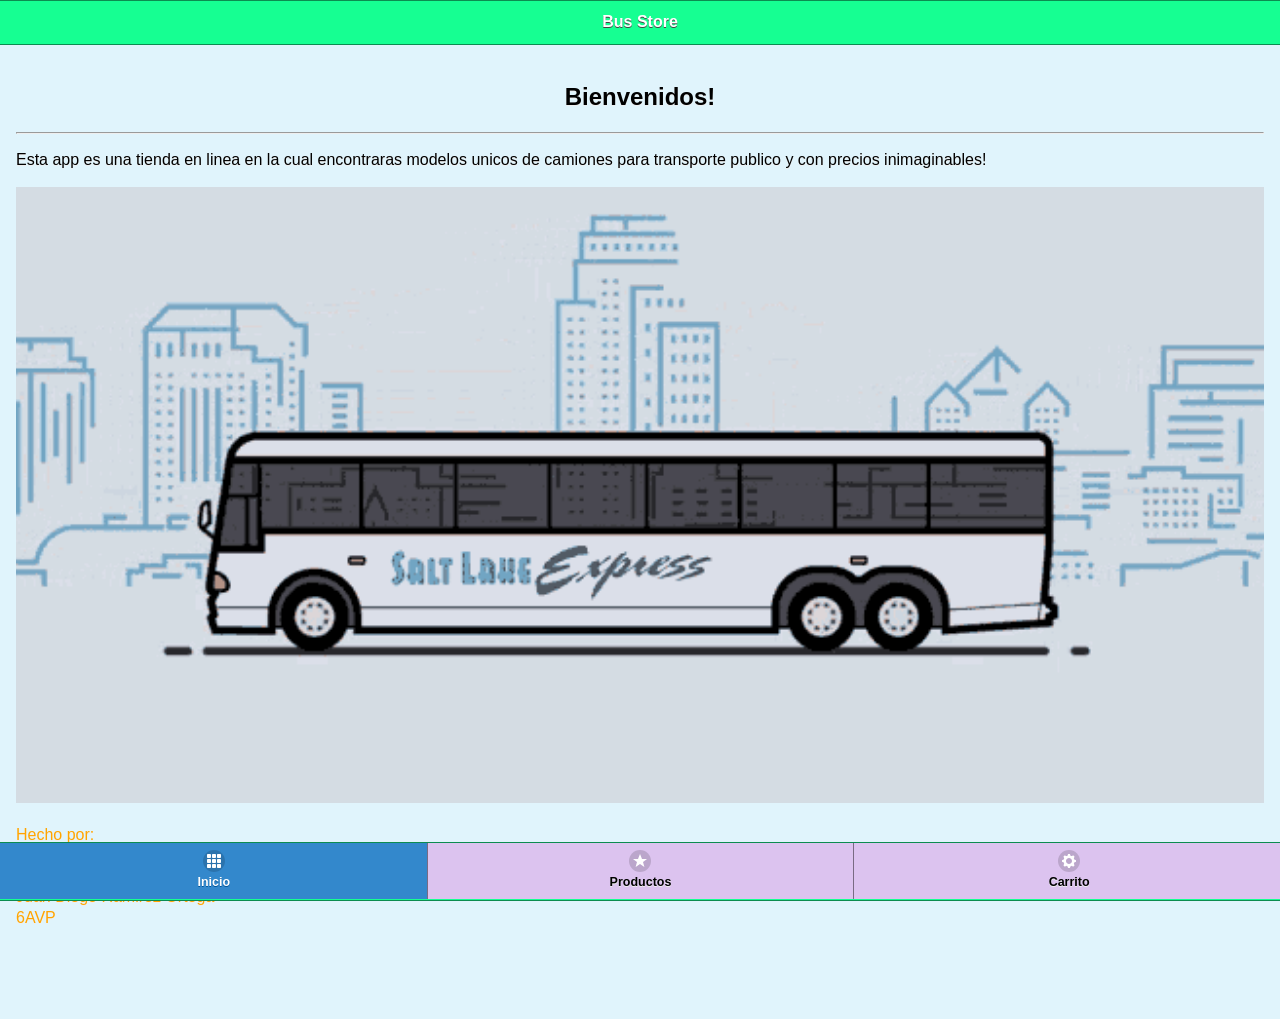
<file: ejemplo.html>
<!DOCTYPE html>
<html>
<head>
	<title>Ejemplo JQUERY Mobile</title>
	<link rel="stylesheet" href="jquerymobile/jquery.mobile-1.4.5.min.css" />

	<link rel="stylesheet" href="jquerymobile/tema2.min.css" />
	<link rel="stylesheet" href="jquerymobile/jquery.mobile.icons.min.css">
	<link rel="stylesheet" href="jquerymobile/themes/colores.css">
	<script src="jquerymobile/jquery-1.11.1.min.js"></script>
	<script src="jquerymobile/jquery.mobile-1.4.5.min.js"></script>

	<meta name="viewport" content="width=device-width, initial-scale=1">
</head>
<body>
	
	<!-- <meta http-equiv='refresh' content='1'> -->
	
	<div data-role="page" id="inicio" data-theme="a">

		<div data-role="header">
			<h1>Bus Store</h1>
		</div>

		<div role="main" class="ui-content">
			<h2 style="text-align: center;">Bienvenidos!</h2><hr>
			<p>
				Esta app es una tienda en linea en la cual encontraras modelos unicos de camiones para transporte publico y con precios inimaginables!
			</p>
			<img src="img/gif1.gif" alt="" width="100%">

			<p style="color: orange">
				Hecho por: <br>
				Alex Fernando Bojorquez Rojas <br>
				Castro Vega Alonso <br>
				Juan Diego Ramirez Ortega <br>
				6AVP
			</p>

		</div>

		<div data-role="footer" data-position="fixed">
			<div data-role="navbar">
				<ul>
					<li><a href="#inicio" data-icon="grid" class="ui-btn-active">Inicio</a></li>
					<li><a href="#productos" data-icon="star">Productos</a></li>
					<li><a href="consultarCarrito.php" data-icon="gear">Carrito</a></li>
				</ul>
			</div>
		</div>
	</div>

	<div data-role="page" id="productos" data-theme="b">
		<div data-role="header">
			<h1>Productos</h1>
		</div>

		<div role="main" class="ui-content">
			<h2 style="text-align: center;">Camiones</h2>
			<ul data-role="listview" data-inset="true">
				<li>
					<a href="#carrito1"><img style="align-content:center;" src="img/foto1.jpg" width="600%" height="600%"><h2>Volkswagen 8-150FEB</h2><p>799,000.00 MX <br>-Motor de 8 silindros (V. Max 210km/hr) <br>-Aire acondicionado <br>-Asientos de tela</p></a>
				</li>

				<li>
					<a href="#carrito2"><img src="img/foto2.jpg"><h2>Citaro K. OM 906</h2><p>691,000.00 MX <br>-Motor de 4 silindros (V. Max 150km/hr) <br>-Aire acondicionado <br>-Asientos de plastico</p></a>
				</li>

				<li>
					<a href="#carrito3"><img src="img/foto3.jpg"><h2>Mercedes Benz B-35</h2><p>1,299,000.00 MX <br>-Motor de 12 silindros (V. Max 290km/hr) <br>-Aire acondicionado <br>-Aire acondicionado <br>-Asientos de tela acolchonado</p></a>
				</li>
				
				<li>
					<a href="#carrito4">
					<img src="img/foto4.jpg">
					<h2>Volkswagen 85-C5</h2>
					<p>899,000.00 MX <br>-Motor de 8 silindros (V. Max 200km/hr) <br>-Wifi <br>-Asientos de tela</p></a>
				</li>

				<li>
					<a href="#carrito5">
					<img src="img/foto5.jpg">
					<h2>Mercedes-Benz 300D</h2>
					<p>509,000.00 MX <br>-Motor 4 silindros (V. Max 130km/hr) <br>-Asientos de plastico</p></a>
				</li>
			</ul>
		</div>

		<div data-role="footer" data-position="fixed">
			<div data-role="navbar">
				<ul>
					<li><a href="#inicio" data-icon="grid">Inicio</a></li>
					<li><a href="#productos" data-icon="star" class="ui-btn-active">Productos</a></li>
					<li><a href="consultarCarrito.php" data-icon="gear">Carrito</a></li>
				</ul>
			</div>
		</div>
	</div>

	<!-- <div data-role="page" id="carrito6" data-theme="c">

		<div data-role="header">
			<h1>Bus Store</h1>
		</div>

		<div role="main" class="ui-content">
			<h2 style="text-align: center; color:orange">Carrito</h2><hr>
			...

		</div>

		<div data-role="footer" data-position="fixed">
			<div data-role="navbar">
				<ul>
					<li><a href="#inicio" data-icon="grid">Inicio</a></li>
					<li><a href="#productos" data-icon="star">Productos</a></li>
					<li><a href="consultarCarrito.php#carrito6" data-icon="gear" class="ui-btn-active">Carrito</a></li>
				</ul>
			</div>
		</div>
	</div> -->

	<div data-role="page" id="carrito1" data-theme="c">
		<div data-role="header">
			<h1>Carrito</h1>
		</div>

		<div role="main" class="ui-content" align="center">
			<h2 style="text-align: center; color: blue">Comprar camion</h2><hr>
			<h2 style="text-align: center;">Volkswagen 8-150FEB</h2>
			799,000.00 MX

			<img src="img/camion1.jpg" width="70%" height="70%" style="border: 5px solid; color: orange;">
			<div class="container">
			<div class="row">
			<div class="col">
				<h3>Registro de datos para compra</h3><hr>
				<form action="guardarRegistro.php" method="POST" class="formulario">
					<div>
						<input type="radio" name="producto" value="Volkswagen 8-150FEB" checked hidden>	
					</div>

					<div class="form-group col-8">
						<label for="nombre">Nombre completo:</label>
						<input type="text" class="form-control" name="nombre" placeholder="Teclea tu nombre">
					</div>
					<div class="form-group col-8">
						<label for="direccion">Direccion:</label>
						<input type="text" class="form-control" name="direccion" placeholder="Teclea tu direccion"></input>
					</div>
					<div class="form-group col-7">
						<label for="num_tarjeta">Numero de tarjeta:</label>
						<input type="number" class="form-control" name="num_tarjeta" placeholder="Teclea tu numero de tarjeta">
					</div>

					<div class="form-group col-3">
				  		<label for="tipo_tarjeta">Tipo de tarjeta:</label>
				  		<select class="form-control" name="tipo_tarjeta">
							<option value="Visa" selected>Visa</option>
							<option value="Mastercard">Matercard</option>
							<option value="Discover">Discover</option>
						</select>
				  	</div>

				  	<div class="form-group col-5">
						<label for="exp_tarjeta">Fecha de expiracion:</label>
						<input type="text" class="form-control" name="exp_tarjeta" placeholder="07/25">
					</div>
					
					<div class="form-group col-5">
						<label for="nip">Nip:</label>
						<input type="password" class="form-control" name="nip" placeholder="****">
					</div>

				  	
				  	<div class="form-group col-4">
				  		<label for="num_telefono">Numero de telefono:</label>
				  		<input type="text" name="num_telefono" class="form-control" placeholder="Numero celular">
				  	</div>
				  	<div class="form-group col-6">
				  		<label for="correo">Correo electronico: </label>
				  		<input type="text" name="correo" class="form-control" placeholder="Teclea tu correo">
				  	</div>
				 	 				 	
				 	
				 	<input type="submit" value="Guardar" class="btn btn-primary" align="center"><br>
					<a href="#productos" class="btn btn-danger">Volver</a>
					
				</form>
			</div>
			</div>
		</div>


		</div>

		<div data-role="footer" data-position="fixed">
			<div data-role="navbar">
				<ul>
					<li><a href="#inicio" data-icon="grid">Inicio</a></li>
					<li><a href="#productos" data-icon="star">Productos</a></li>
					<li><a href="#carrito" data-icon="gear" class="ui-btn-active">Carrito</a></li>
				</ul>
			</div>
		</div>
	</div>

	<div data-role="page" id="carrito2" data-theme="c" align="center">
		<div data-role="header">
			<h1>Carrito</h1>
		</div>

		<div role="main" class="ui-content" align="center">
			<h2 style="text-align: center; color: blue">Comprar camion</h2><hr>
			<h2 style="text-align: center;">Citaro K. OM 906</h1>
			691,000.00 MX

			<img src="img/camion2.jpeg" width="70%"   style="border: 5px solid; color: orange;">

			<div class="row">
				<div class="col">
					<h3>Registro de datos para compra</h3><hr>
					<form action="guardarRegistro.php" method="POST" class="formulario">
					<div>
						<input type="radio" name="producto" value="Citaro K. OM 906" checked hidden>	
					</div>

					<div class="form-group col-8">
						<label for="nombre">Nombre completo:</label>
						<input type="text" class="form-control" name="nombre" placeholder="Teclea tu nombre">
					</div>
					<div class="form-group col-8">
						<label for="direccion">Direccion:</label>
						<input type="text" class="form-control" name="direccion" placeholder="Teclea tu direccion"></input>
					</div>
					<div class="form-group col-7">
						<label for="num_tarjeta">Numero de tarjeta:</label>
						<input type="number" class="form-control" name="num_tarjeta" placeholder="Teclea tu numero de tarjeta">
					</div>

					<div class="form-group col-3">
				  		<label for="tipo_tarjeta">Tipo de tarjeta:</label>
				  		<select class="form-control" name="tipo_tarjeta">
							<option value="Visa" selected>Visa</option>
							<option value="Mastercard">Matercard</option>
							<option value="Discover">Discover</option>
						</select>
				  	</div>

				  	<div class="form-group col-5">
						<label for="exp_tarjeta">Fecha de expiracion:</label>
						<input type="text" class="form-control" name="exp_tarjeta" placeholder="07/25">
					</div>
					
					<div class="form-group col-5">
						<label for="nip">Nip:</label>
						<input type="password" class="form-control" name="nip" placeholder="****">
					</div>

				  	
				  	<div class="form-group col-4">
				  		<label for="num_telefono">Numero de telefono:</label>
				  		<input type="text" name="num_telefono" class="form-control" placeholder="Numero celular">
				  	</div>
				  	<div class="form-group col-6">
				  		<label for="correo">Correo electronico: </label>
				  		<input type="text" name="correo" class="form-control" placeholder="Teclea tu correo">
				  	</div>
				 	 				 	
				 	
				 	<input type="submit" value="Guardar" class="btn btn-primary" align="center"><br>
					<a href="#productos" class="btn btn-danger">Volver</a>
					</form>
				</div>
			</div>

		</div>

		<div data-role="footer" data-position="fixed">
			<div data-role="navbar">
				<ul>
					<li><a href="#inicio" data-icon="grid">Inicio</a></li>
					<li><a href="#productos" data-icon="star">Productos</a></li>
					<li><a href="#carrito" data-icon="gear" class="ui-btn-active">Carrito</a></li>
				</ul>
			</div>
		</div>
	</div>

	<div data-role="page" id="carrito3" data-theme="c" align="center">
		<div data-role="header">
			<h1>Carrito</h1>
		</div>

		<div role="main" class="ui-content">
			<h2 style="text-align: center; color: blue">Comprar camion</h2><hr>
			<h2 style="text-align: center;">Mercedes Benz B-35</h1>
			1,299,000.00 MX

			<img src="img/camion3.jfif" width="70%" style="border: 5px solid; color: orange;">

			<div class="row">
				<div class="col">
					<h3>Registro de datos para compra</h3><hr>
					<form action="guardarRegistro.php" method="POST" class="formulario">
					<div>
						<input type="radio" name="producto" value="Mercedes Benz B-35" checked hidden>	
					</div>

					<div class="form-group col-8">
						<label for="nombre">Nombre completo:</label>
						<input type="text" class="form-control" name="nombre" placeholder="Teclea tu nombre">
					</div>
					<div class="form-group col-8">
						<label for="direccion">Direccion:</label>
						<input type="text" class="form-control" name="direccion" placeholder="Teclea tu direccion"></input>
					</div>
					<div class="form-group col-7">
						<label for="num_tarjeta">Numero de tarjeta:</label>
						<input type="number" class="form-control" name="num_tarjeta" placeholder="Teclea tu numero de tarjeta">
					</div>

					<div class="form-group col-3">
				  		<label for="tipo_tarjeta">Tipo de tarjeta:</label>
				  		<select class="form-control" name="tipo_tarjeta">
							<option value="Visa" selected>Visa</option>
							<option value="Mastercard">Matercard</option>
							<option value="Discover">Discover</option>
						</select>
				  	</div>

				  	<div class="form-group col-5">
						<label for="exp_tarjeta">Fecha de expiracion:</label>
						<input type="text" class="form-control" name="exp_tarjeta" placeholder="07/25">
					</div>
					
					<div class="form-group col-5">
						<label for="nip">Nip:</label>
						<input type="password" class="form-control" name="nip" placeholder="****">
					</div>

				  	
				  	<div class="form-group col-4">
				  		<label for="num_telefono">Numero de telefono:</label>
				  		<input type="text" name="num_telefono" class="form-control" placeholder="Numero celular">
				  	</div>
				  	<div class="form-group col-6">
				  		<label for="correo">Correo electronico: </label>
				  		<input type="text" name="correo" class="form-control" placeholder="Teclea tu correo">
				  	</div>
				 	 				 	
				 	
				 	<input type="submit" value="Guardar" class="btn btn-primary" align="center"><br>
					<a href="#productos" class="btn btn-danger">Volver</a>
					</form>
				</div>
			</div>

		</div>

		<div data-role="footer" data-position="fixed">
			<div data-role="navbar">
				<ul>
					<li><a href="#inicio" data-icon="grid">Inicio</a></li>
					<li><a href="#productos" data-icon="star">Productos</a></li>
					<li><a href="#carrito" data-icon="gear" class="ui-btn-active">Carrito</a></li>
				</ul>
			</div>
		</div>
	</div>

	<div data-role="page" id="carrito4" data-theme="c" align="center">
		<div data-role="header">
			<h1>Carrito</h1>
		</div>

		<div role="main" class="ui-content">
			<h2 style="text-align: center; color: blue">Comprar camion</h2><hr>
			<h2 style="text-align: center;">Volkswagen 85-C5</h1>
			899,000.00 MX

			<img src="img/camion4.jfif" width="70%" style="border: 5px solid; color: orange;">

			<div class="row">
				<div class="col">
					<h3>Registro de datos para compra</h3><hr>
					<form action="guardarRegistro.php" method="POST" class="formulario">
					<div>
						<input type="radio" name="producto" value="Volkswagen 85-C5" checked hidden>	
					</div>

					<div class="form-group col-8">
						<label for="nombre">Nombre completo:</label>
						<input type="text" class="form-control" name="nombre" placeholder="Teclea tu nombre">
					</div>
					<div class="form-group col-8">
						<label for="direccion">Direccion:</label>
						<input type="text" class="form-control" name="direccion" placeholder="Teclea tu direccion"></input>
					</div>
					<div class="form-group col-7">
						<label for="num_tarjeta">Numero de tarjeta:</label>
						<input type="number" class="form-control" name="num_tarjeta" placeholder="Teclea tu numero de tarjeta">
					</div>

					<div class="form-group col-3">
				  		<label for="tipo_tarjeta">Tipo de tarjeta:</label>
				  		<select class="form-control" name="tipo_tarjeta">
							<option value="Visa" selected>Visa</option>
							<option value="Mastercard">Matercard</option>
							<option value="Discover">Discover</option>
						</select>
				  	</div>

				  	<div class="form-group col-5">
						<label for="exp_tarjeta">Fecha de expiracion:</label>
						<input type="text" class="form-control" name="exp_tarjeta" placeholder="07/25">
					</div>
					
					<div class="form-group col-5">
						<label for="nip">Nip:</label>
						<input type="password" class="form-control" name="nip" placeholder="****">
					</div>

				  	
				  	<div class="form-group col-4">
				  		<label for="num_telefono">Numero de telefono:</label>
				  		<input type="text" name="num_telefono" class="form-control" placeholder="Numero celular">
				  	</div>
				  	<div class="form-group col-6">
				  		<label for="correo">Correo electronico: </label>
				  		<input type="text" name="correo" class="form-control" placeholder="Teclea tu correo">
				  	</div>
				 	 				 	
				 	
				 	<input type="submit" value="Guardar" class="btn btn-primary" align="center"><br>
					<a href="#productos" class="btn btn-danger">Volver</a>
					</form>
				</div>
			</div>

		</div>

		<div data-role="footer" data-position="fixed">
			<div data-role="navbar">
				<ul>
					<li><a href="#inicio" data-icon="grid">Inicio</a></li>
					<li><a href="#productos" data-icon="star">Productos</a></li>
					<li><a href="#carrito" data-icon="gear" class="ui-btn-active">Carrito</a></li>
				</ul>
			</div>
		</div>
	</div>

	<div data-role="page" id="carrito5" data-theme="c" align="center">
		<div data-role="header">
			<h1>Carrito</h1>
		</div>

		<div role="main" class="ui-content">
			<h2 style="text-align: center; color: blue">Comprar camion</h2><hr>
			<h2 style="text-align: center;">Mercedes-Benz 300D</h1>
				509,000.00 MX

			<img src="img/camion5.jpg" width="70%" style="border: 5px solid; color: orange;">

			<div class="row">
				<div class="col">
					<h3>Registro de datos para compra</h3><hr>
					<form action="guardarRegistro.php" method="POST" class="formulario">
					<div>
						<input type="radio" name="producto" value="Mercedes-Benz 300D" checked hidden>	
					</div>

					<div class="form-group col-8">
						<label for="nombre">Nombre completo:</label>
						<input type="text" class="form-control" name="nombre" placeholder="Teclea tu nombre">
					</div>
					<div class="form-group col-8">
						<label for="direccion">Direccion:</label>
						<input type="text" class="form-control" name="direccion" placeholder="Teclea tu direccion"></input>
					</div>
					<div class="form-group col-7">
						<label for="num_tarjeta">Numero de tarjeta:</label>
						<input type="number" class="form-control" name="num_tarjeta" placeholder="Teclea tu numero de tarjeta">
					</div>

					<div class="form-group col-3">
				  		<label for="tipo_tarjeta">Tipo de tarjeta:</label>
				  		<select class="form-control" name="tipo_tarjeta">
							<option value="Visa" selected>Visa</option>
							<option value="Mastercard">Matercard</option>
							<option value="Discover">Discover</option>
						</select>
				  	</div>

				  	<div class="form-group col-5">
						<label for="exp_tarjeta">Fecha de expiracion:</label>
						<input type="text" class="form-control" name="exp_tarjeta" placeholder="07/25">
					</div>
					
					<div class="form-group col-5">
						<label for="nip">Nip:</label>
						<input type="password" class="form-control" name="nip" placeholder="****">
					</div>

				  	
				  	<div class="form-group col-4">
				  		<label for="num_telefono">Numero de telefono:</label>
				  		<input type="text" name="num_telefono" class="form-control" placeholder="Numero celular">
				  	</div>
				  	<div class="form-group col-6">
				  		<label for="correo">Correo electronico: </label>
				  		<input type="text" name="correo" class="form-control" placeholder="Teclea tu correo">
				  	</div>
				 	 				 	
				 	
				 	<input type="submit" value="Guardar" class="btn btn-primary" align="center"><br>
					<a href="#productos" class="btn btn-danger">Volver</a>
					</form>
				</div>
			</div>

		</div>

		<div data-role="footer" data-position="fixed">
			<div data-role="navbar">
				<ul>
					<li><a href="#inicio" data-icon="grid">Inicio</a></li>
					<li><a href="#productos" data-icon="star">Productos</a></li>
					<li><a href="#carrito" data-icon="gear" class="ui-btn-active">Carrito</a></li>
				</ul>
			</div>
		</div>
	</div>

	


</body>
</html>
</file>
<file: jquerymobile/tema2.min.css>
/*!
* jQuery Mobile 1.4.5
* Git HEAD hash: 68e55e78b292634d3991c795f06f5e37a512decc <> Date: Fri Oct 31 2014 17:33:30 UTC
* http://jquerymobile.com
*
* Copyright 2010, 2014 jQuery Foundation, Inc. and othercontributors
* Released under the MIT license.
* http://jquery.org/license
*
*/


/* Globals */
/* Font
-----------------------------------------------------------------------------------------------------------*/
html {
	font-size: 100%;
}
body,
input,
select,
textarea,
button,
.ui-btn {
	font-size: 1em;
	line-height: 1.3;
	 font-family: Helvetica, Arial, sans-serif /*{global-font-family}*/;
}
legend,
.ui-input-text input,
.ui-input-search input {
	color: inherit;
	text-shadow: inherit;
}
/* Form labels (overrides font-weight bold in bars, and mini font-size) */
.ui-mobile label,
div.ui-controlgroup-label {
	font-weight: normal;
	font-size: 16px;
}
/* Separators
-----------------------------------------------------------------------------------------------------------*/
/* Field contain separator (< 28em) */
.ui-field-contain {
	border-bottom-color: #828282;
	border-bottom-color: rgba(0,0,0,.15);
	border-bottom-width: 1px;
	border-bottom-style: solid;
}
/* Table opt-in classes: strokes between each row, and alternating row stripes */
/* Classes table-stroke and table-stripe are deprecated in 1.4. */
.table-stroke thead th,
.table-stripe thead th,
.table-stripe tbody tr:last-child {
	border-bottom: 1px solid #d6d6d6; /* non-RGBA fallback */
	border-bottom: 1px solid rgba(0,0,0,.1);
}
.table-stroke tbody th,
.table-stroke tbody td {
	border-bottom: 1px solid #e6e6e6; /* non-RGBA fallback  */
	border-bottom: 1px solid rgba(0,0,0,.05);
}
.table-stripe.table-stroke tbody tr:last-child th,
.table-stripe.table-stroke tbody tr:last-child td {
	border-bottom: 0;
}
.table-stripe tbody tr:nth-child(odd) td,
.table-stripe tbody tr:nth-child(odd) th {
	background-color: #eeeeee; /* non-RGBA fallback  */
	background-color: rgba(0,0,0,.04);
}
/* Buttons
-----------------------------------------------------------------------------------------------------------*/
.ui-btn,
label.ui-btn {
	font-weight: bold;
	border-width: 1px;
	border-style: solid;
}
.ui-btn {
	text-decoration: none !important;
}
.ui-btn-active {
	cursor: pointer;
}
/* Corner rounding
-----------------------------------------------------------------------------------------------------------*/
/* Class ui-btn-corner-all deprecated in 1.4 */
.ui-corner-all {
	-webkit-border-radius: .6em /*{global-radii-blocks}*/;
	border-radius: .6em /*{global-radii-blocks}*/;
}
/* Buttons */
.ui-btn-corner-all,
.ui-btn.ui-corner-all,
/* Slider track */
.ui-slider-track.ui-corner-all,
/* Flipswitch */
.ui-flipswitch.ui-corner-all,
/* Count bubble */
.ui-li-count {
	-webkit-border-radius: 1em /*{global-radii-buttons}*/;
	border-radius: 1em /*{global-radii-buttons}*/;
}
/* Icon-only buttons */
.ui-btn-icon-notext.ui-btn-corner-all,
.ui-btn-icon-notext.ui-corner-all {
	-webkit-border-radius: 1em;
	border-radius: 1em;
}
/* Radius clip workaround for cleaning up corner trapping */
.ui-btn-corner-all,
.ui-corner-all {
	-webkit-background-clip: padding;
	background-clip: padding-box;
}
/* Popup arrow */
.ui-popup.ui-corner-all > .ui-popup-arrow-guide {
	left: .6em /*{global-radii-blocks}*/;
	right: .6em /*{global-radii-blocks}*/;
	top: .6em /*{global-radii-blocks}*/;
	bottom: .6em /*{global-radii-blocks}*/;
}
/* Shadow
-----------------------------------------------------------------------------------------------------------*/
.ui-shadow {
	-webkit-box-shadow: 0 1px 3px /*{global-box-shadow-size}*/ rgba(0,0,0,.2) /*{global-box-shadow-color}*/;
	-moz-box-shadow: 0 1px 3px /*{global-box-shadow-size}*/ rgba(0,0,0,.2) /*{global-box-shadow-color}*/;
	box-shadow: 0 1px 3px /*{global-box-shadow-size}*/ rgba(0,0,0,.2) /*{global-box-shadow-color}*/;
}
.ui-shadow-inset {
	-webkit-box-shadow: inset 0 1px 3px /*{global-box-shadow-size}*/ rgba(0,0,0,.2) /*{global-box-shadow-color}*/;
	-moz-box-shadow: inset 0 1px 3px /*{global-box-shadow-size}*/ rgba(0,0,0,.2) /*{global-box-shadow-color}*/;
	box-shadow: inset 0 1px 3px /*{global-box-shadow-size}*/ rgba(0,0,0,.2) /*{global-box-shadow-color}*/;
}
.ui-overlay-shadow {
	-webkit-box-shadow: 0 0 12px 		rgba(0,0,0,.6);
	-moz-box-shadow: 0 0 12px 			rgba(0,0,0,.6);
	box-shadow: 0 0 12px 				rgba(0,0,0,.6);
}
/* Icons
-----------------------------------------------------------------------------------------------------------*/
.ui-btn-icon-left:after,
.ui-btn-icon-right:after,
.ui-btn-icon-top:after,
.ui-btn-icon-bottom:after,
.ui-btn-icon-notext:after {
	background-color: #666666 /*{global-icon-color}*/;
	background-color: rgba(0,0,0,.4) /*{global-icon-disc}*/;
	background-position: center center;
	background-repeat: no-repeat;
	-webkit-border-radius: 1em;
	border-radius: 1em;
}
/* Alt icons */
.ui-alt-icon.ui-btn:after,
.ui-alt-icon .ui-btn:after,
html .ui-alt-icon.ui-checkbox-off:after,
html .ui-alt-icon.ui-radio-off:after,
html .ui-alt-icon .ui-checkbox-off:after,
html .ui-alt-icon .ui-radio-off:after {
	background-color: #666666 /*{global-icon-color}*/;
	background-color: rgba(0,0,0,.4) /*{global-icon-disc}*/;
}
/* No disc */
.ui-nodisc-icon.ui-btn:after,
.ui-nodisc-icon .ui-btn:after {
	background-color: transparent;
}
/* Icon shadow */
.ui-shadow-icon.ui-btn:after,
.ui-shadow-icon .ui-btn:after {
	-webkit-box-shadow: 0 1px 0 rgba(255,255,255,.4) /*{global-icon-shadow}*/;
	-moz-box-shadow: 0 1px 0 rgba(255,255,255,.4) /*{global-icon-shadow}*/;
	box-shadow: 0 1px 0 rgba(255,255,255,.4) /*{global-icon-shadow}*/;
}
/* Checkbox and radio */
.ui-btn.ui-checkbox-off:after,
.ui-btn.ui-checkbox-on:after,
.ui-btn.ui-radio-off:after,
.ui-btn.ui-radio-on:after {
	display: block;
	width: 18px;
	height: 18px;
	margin: -9px 2px 0 2px;
}
.ui-checkbox-off:after,
.ui-btn.ui-radio-off:after {
	filter: Alpha(Opacity=30);
	opacity: .3;
}
.ui-btn.ui-checkbox-off:after,
.ui-btn.ui-checkbox-on:after {
	-webkit-border-radius: .1875em;
	border-radius: .1875em;
}
.ui-btn.ui-checkbox-off:after {
	background-color: #666;
	background-color: rgba(0,0,0,.3);
}
.ui-radio .ui-btn.ui-radio-on:after {
	background-image: none;
	background-color: #fff;
	width: 8px;
	height: 8px;
	border-width: 5px;
	border-style: solid; 
}
.ui-alt-icon.ui-btn.ui-radio-on:after,
.ui-alt-icon .ui-btn.ui-radio-on:after {
	background-color: #000;
}
/* Loader */
.ui-icon-loading {
	background: url("images/ajax-loader.gif");
	background-size: 2.875em 2.875em;
}.ui-bar-a,.ui-page-theme-a .ui-bar-inherit,html .ui-bar-a .ui-bar-inherit,html .ui-body-a .ui-bar-inherit,html body .ui-group-theme-a .ui-bar-inherit{background-color:#2e3192 ;border-color:#4044cc ;color:#ffffff ;text-shadow:0  1px  0  #444444 ;font-weight:bold;}.ui-bar-a{border-width:1px;border-style:solid;}.ui-overlay-a,.ui-page-theme-a,.ui-page-theme-a .ui-panel-wrapper{background-color:#f2f2f2 ;border-color:#858585 ;color:#000000 ;text-shadow:0  1px  0  #eeeeee ;}.ui-body-a,.ui-page-theme-a .ui-body-inherit,html .ui-bar-a .ui-body-inherit,html .ui-body-a .ui-body-inherit,html body .ui-group-theme-a .ui-body-inherit,html .ui-panel-page-container-a{background-color:#f2f2f2 ;border-color:#858585 ;color:#000000 ;text-shadow:0  1px  0  #eeeeee ;}.ui-body-a{border-width:1px;border-style:solid;}.ui-page-theme-a a,html .ui-bar-a a,html .ui-body-a a,html body .ui-group-theme-a a{color:#3388cc ;font-weight:bold;}.ui-page-theme-a a:visited,html .ui-bar-a a:visited,html .ui-body-a a:visited,html body .ui-group-theme-a a:visited{   color:#3388cc ;}.ui-page-theme-a a:hover,html .ui-bar-a a:hover,html .ui-body-a a:hover,html body .ui-group-theme-a a:hover{color:#005599 ;}.ui-page-theme-a a:active,html .ui-bar-a a:active,html .ui-body-a a:active,html body .ui-group-theme-a a:active{color:#005599 ;}.ui-page-theme-a .ui-btn,html .ui-bar-a .ui-btn,html .ui-body-a .ui-btn,html body .ui-group-theme-a .ui-btn,html head   body .ui-btn.ui-btn-a,.ui-page-theme-a .ui-btn:visited,html .ui-bar-a .ui-btn:visited,html .ui-body-a .ui-btn:visited,html body .ui-group-theme-a .ui-btn:visited,html head   body .ui-btn.ui-btn-a:visited{background-color:#cccccc ;border-color:#707070 ;color:#000000 ;text-shadow:0  1px  0  #eeeeee ;}.ui-page-theme-a .ui-btn:hover,html .ui-bar-a .ui-btn:hover,html .ui-body-a .ui-btn:hover,html body .ui-group-theme-a .ui-btn:hover,html head   body .ui-btn.ui-btn-a:hover{background-color:#eaeaea ;border-color:#808080 ;color:#000000 ;text-shadow:0  1px  0  #eeeeee ;}.ui-page-theme-a .ui-btn:active,html .ui-bar-a .ui-btn:active,html .ui-body-a .ui-btn:active,html body .ui-group-theme-a .ui-btn:active,html head   body .ui-btn.ui-btn-a:active{background-color:#eaeaea ;border-color:#808080 ;color:#000000 ;text-shadow:0  1px  0  #eeeeee ;}.ui-page-theme-a .ui-btn.ui-btn-active,html .ui-bar-a .ui-btn.ui-btn-active,html .ui-body-a .ui-btn.ui-btn-active,html body .ui-group-theme-a .ui-btn.ui-btn-active,html head   body .ui-btn.ui-btn-a.ui-btn-active,.ui-page-theme-a .ui-checkbox-on:after,html .ui-bar-a .ui-checkbox-on:after,html .ui-body-a .ui-checkbox-on:after,html body .ui-group-theme-a .ui-checkbox-on:after,.ui-btn.ui-checkbox-on.ui-btn-a:after,.ui-page-theme-a .ui-flipswitch-active,html .ui-bar-a .ui-flipswitch-active,html .ui-body-a .ui-flipswitch-active,html body .ui-group-theme-a .ui-flipswitch-active,html body .ui-flipswitch.ui-bar-a.ui-flipswitch-active,.ui-page-theme-a .ui-slider-track .ui-btn-active,html .ui-bar-a .ui-slider-track .ui-btn-active,html .ui-body-a .ui-slider-track .ui-btn-active,html body .ui-group-theme-a .ui-slider-track .ui-btn-active,html body div.ui-slider-track.ui-body-a .ui-btn-active{background-color:#3388cc ;border-color:#1c4a70 ;color:#ffffff ;text-shadow:0  1px  0  #005599 ;}.ui-page-theme-a .ui-radio-on:after,html .ui-bar-a .ui-radio-on:after,html .ui-body-a .ui-radio-on:after,html body .ui-group-theme-a .ui-radio-on:after,.ui-btn.ui-radio-on.ui-btn-a:after{border-color:#3388cc ;}.ui-page-theme-a .ui-btn:focus,html .ui-bar-a .ui-btn:focus,html .ui-body-a .ui-btn:focus,html body .ui-group-theme-a .ui-btn:focus,html head   body .ui-btn.ui-btn-a:focus,.ui-page-theme-a .ui-focus,html .ui-bar-a .ui-focus,html .ui-body-a .ui-focus,html body .ui-group-theme-a .ui-focus,html head   body .ui-btn-a.ui-focus,html head   body .ui-body-a.ui-focus{-webkit-box-shadow:0 0 12px #3388cc ;-moz-box-shadow:0 0 12px #3388cc ;box-shadow:0 0 12px #3388cc ;}.ui-bar-b,.ui-page-theme-b .ui-bar-inherit,html .ui-bar-b .ui-bar-inherit,html .ui-body-b .ui-bar-inherit,html body .ui-group-theme-b .ui-bar-inherit{background-color:#603813 ;border-color:#864e1a ;color:#ffffff ;text-shadow:0  1px  0  #444444 ;font-weight:bold;}.ui-bar-b{border-width:1px;border-style:solid;}.ui-overlay-b,.ui-page-theme-b,.ui-page-theme-b .ui-panel-wrapper{background-color:#f9f9f9 ;border-color:#aaaaaa ;color:#333333 ;text-shadow:0  1px  0  #ffffff ;}.ui-body-b,.ui-page-theme-b .ui-body-inherit,html .ui-bar-b .ui-body-inherit,html .ui-body-b .ui-body-inherit,html body .ui-group-theme-b .ui-body-inherit,html .ui-panel-page-container-b{background-color:#f9f9f9 ;border-color:#aaaaaa ;color:#333333 ;text-shadow:0  1px  0  #ffffff ;}.ui-body-b{border-width:1px;border-style:solid;}.ui-page-theme-b a,html .ui-bar-b a,html .ui-body-b a,html body .ui-group-theme-b a{color:#3388cc ;font-weight:bold;}.ui-page-theme-b a:visited,html .ui-bar-b a:visited,html .ui-body-b a:visited,html body .ui-group-theme-b a:visited{   color:#3388cc ;}.ui-page-theme-b a:hover,html .ui-bar-b a:hover,html .ui-body-b a:hover,html body .ui-group-theme-b a:hover{color:#005599 ;}.ui-page-theme-b a:active,html .ui-bar-b a:active,html .ui-body-b a:active,html body .ui-group-theme-b a:active{color:#005599 ;}.ui-page-theme-b .ui-btn,html .ui-bar-b .ui-btn,html .ui-body-b .ui-btn,html body .ui-group-theme-b .ui-btn,html head   body .ui-btn.ui-btn-b,.ui-page-theme-b .ui-btn:visited,html .ui-bar-b .ui-btn:visited,html .ui-body-b .ui-btn:visited,html body .ui-group-theme-b .ui-btn:visited,html head   body .ui-btn.ui-btn-b:visited{background-color:#c7b299 ;border-color:#6d6154 ;color:#000000 ;text-shadow:0  1px  0  #eeeeee ;}.ui-page-theme-b .ui-btn:hover,html .ui-bar-b .ui-btn:hover,html .ui-body-b .ui-btn:hover,html body .ui-group-theme-b .ui-btn:hover,html head   body .ui-btn.ui-btn-b:hover{background-color:#e4ccaf ;border-color:#7d7060 ;color:#000000 ;text-shadow:0  1px  0  #eeeeee ;}.ui-page-theme-b .ui-btn:active,html .ui-bar-b .ui-btn:active,html .ui-body-b .ui-btn:active,html body .ui-group-theme-b .ui-btn:active,html head   body .ui-btn.ui-btn-b:active{background-color:#e4ccaf ;border-color:#7d7060 ;color:#000000 ;text-shadow:0  1px  0  #eeeeee ;}.ui-page-theme-b .ui-btn.ui-btn-active,html .ui-bar-b .ui-btn.ui-btn-active,html .ui-body-b .ui-btn.ui-btn-active,html body .ui-group-theme-b .ui-btn.ui-btn-active,html head   body .ui-btn.ui-btn-b.ui-btn-active,.ui-page-theme-b .ui-checkbox-on:after,html .ui-bar-b .ui-checkbox-on:after,html .ui-body-b .ui-checkbox-on:after,html body .ui-group-theme-b .ui-checkbox-on:after,.ui-btn.ui-checkbox-on.ui-btn-b:after,.ui-page-theme-b .ui-flipswitch-active,html .ui-bar-b .ui-flipswitch-active,html .ui-body-b .ui-flipswitch-active,html body .ui-group-theme-b .ui-flipswitch-active,html body .ui-flipswitch.ui-bar-b.ui-flipswitch-active,.ui-page-theme-b .ui-slider-track .ui-btn-active,html .ui-bar-b .ui-slider-track .ui-btn-active,html .ui-body-b .ui-slider-track .ui-btn-active,html body .ui-group-theme-b .ui-slider-track .ui-btn-active,html body div.ui-slider-track.ui-body-b .ui-btn-active{background-color:#3388cc ;border-color:#1c4a70 ;color:#ffffff ;text-shadow:0  1px  0  #005599 ;}.ui-page-theme-b .ui-radio-on:after,html .ui-bar-b .ui-radio-on:after,html .ui-body-b .ui-radio-on:after,html body .ui-group-theme-b .ui-radio-on:after,.ui-btn.ui-radio-on.ui-btn-b:after{border-color:#3388cc ;}.ui-page-theme-b .ui-btn:focus,html .ui-bar-b .ui-btn:focus,html .ui-body-b .ui-btn:focus,html body .ui-group-theme-b .ui-btn:focus,html head   body .ui-btn.ui-btn-b:focus,.ui-page-theme-b .ui-focus,html .ui-bar-b .ui-focus,html .ui-body-b .ui-focus,html body .ui-group-theme-b .ui-focus,html head   body .ui-btn-b.ui-focus,html head   body .ui-body-b.ui-focus{-webkit-box-shadow:0 0 12px #3388cc ;-moz-box-shadow:0 0 12px #3388cc ;box-shadow:0 0 12px #3388cc ;}.ui-bar-c,.ui-page-theme-c .ui-bar-inherit,html .ui-bar-c .ui-bar-inherit,html .ui-body-c .ui-bar-inherit,html body .ui-group-theme-c .ui-bar-inherit{background-color:#000000 ;border-color:#545454 ;color:#ffffff ;text-shadow:0  1px  0  #444444 ;font-weight:bold;}.ui-bar-c{border-width:1px;border-style:solid;}.ui-overlay-c,.ui-page-theme-c,.ui-page-theme-c .ui-panel-wrapper{background-color:#f9f9f9 ;border-color:#aaaaaa ;color:#333333 ;text-shadow:0  1px  0  #ffffff ;}.ui-body-c,.ui-page-theme-c .ui-body-inherit,html .ui-bar-c .ui-body-inherit,html .ui-body-c .ui-body-inherit,html body .ui-group-theme-c .ui-body-inherit,html .ui-panel-page-container-c{background-color:#f9f9f9 ;border-color:#aaaaaa ;color:#333333 ;text-shadow:0  1px  0  #ffffff ;}.ui-body-c{border-width:1px;border-style:solid;}.ui-page-theme-c a,html .ui-bar-c a,html .ui-body-c a,html body .ui-group-theme-c a{color:#3388cc ;font-weight:bold;}.ui-page-theme-c a:visited,html .ui-bar-c a:visited,html .ui-body-c a:visited,html body .ui-group-theme-c a:visited{   color:#3388cc ;}.ui-page-theme-c a:hover,html .ui-bar-c a:hover,html .ui-body-c a:hover,html body .ui-group-theme-c a:hover{color:#005599 ;}.ui-page-theme-c a:active,html .ui-bar-c a:active,html .ui-body-c a:active,html body .ui-group-theme-c a:active{color:#005599 ;}.ui-page-theme-c .ui-btn,html .ui-bar-c .ui-btn,html .ui-body-c .ui-btn,html body .ui-group-theme-c .ui-btn,html head   body .ui-btn.ui-btn-c,.ui-page-theme-c .ui-btn:visited,html .ui-bar-c .ui-btn:visited,html .ui-body-c .ui-btn:visited,html body .ui-group-theme-c .ui-btn:visited,html head   body .ui-btn.ui-btn-c:visited{background-color:#cccccc ;border-color:#707070 ;color:#000000 ;text-shadow:0  1px  0  #eeeeee ;}.ui-page-theme-c .ui-btn:hover,html .ui-bar-c .ui-btn:hover,html .ui-body-c .ui-btn:hover,html body .ui-group-theme-c .ui-btn:hover,html head   body .ui-btn.ui-btn-c:hover{background-color:#eaeaea ;border-color:#808080 ;color:#000000 ;text-shadow:0  1px  0  #eeeeee ;}.ui-page-theme-c .ui-btn:active,html .ui-bar-c .ui-btn:active,html .ui-body-c .ui-btn:active,html body .ui-group-theme-c .ui-btn:active,html head   body .ui-btn.ui-btn-c:active{background-color:#eaeaea ;border-color:#808080 ;color:#000000 ;text-shadow:0  1px  0  #eeeeee ;}.ui-page-theme-c .ui-btn.ui-btn-active,html .ui-bar-c .ui-btn.ui-btn-active,html .ui-body-c .ui-btn.ui-btn-active,html body .ui-group-theme-c .ui-btn.ui-btn-active,html head   body .ui-btn.ui-btn-c.ui-btn-active,.ui-page-theme-c .ui-checkbox-on:after,html .ui-bar-c .ui-checkbox-on:after,html .ui-body-c .ui-checkbox-on:after,html body .ui-group-theme-c .ui-checkbox-on:after,.ui-btn.ui-checkbox-on.ui-btn-c:after,.ui-page-theme-c .ui-flipswitch-active,html .ui-bar-c .ui-flipswitch-active,html .ui-body-c .ui-flipswitch-active,html body .ui-group-theme-c .ui-flipswitch-active,html body .ui-flipswitch.ui-bar-c.ui-flipswitch-active,.ui-page-theme-c .ui-slider-track .ui-btn-active,html .ui-bar-c .ui-slider-track .ui-btn-active,html .ui-body-c .ui-slider-track .ui-btn-active,html body .ui-group-theme-c .ui-slider-track .ui-btn-active,html body div.ui-slider-track.ui-body-c .ui-btn-active{background-color:#3388cc ;border-color:#1c4a70 ;color:#ffffff ;text-shadow:0  1px  0  #005599 ;}.ui-page-theme-c .ui-radio-on:after,html .ui-bar-c .ui-radio-on:after,html .ui-body-c .ui-radio-on:after,html body .ui-group-theme-c .ui-radio-on:after,.ui-btn.ui-radio-on.ui-btn-c:after{border-color:#3388cc ;}.ui-page-theme-c .ui-btn:focus,html .ui-bar-c .ui-btn:focus,html .ui-body-c .ui-btn:focus,html body .ui-group-theme-c .ui-btn:focus,html head   body .ui-btn.ui-btn-c:focus,.ui-page-theme-c .ui-focus,html .ui-bar-c .ui-focus,html .ui-body-c .ui-focus,html body .ui-group-theme-c .ui-focus,html head   body .ui-btn-c.ui-focus,html head   body .ui-body-c.ui-focus{-webkit-box-shadow:0 0 12px #3388cc ;-moz-box-shadow:0 0 12px #3388cc ;box-shadow:0 0 12px #3388cc ;}.ui-disabled,.ui-state-disabled,button[disabled],.ui-select .ui-btn.ui-state-disabled{filter:Alpha(Opacity=30);opacity:.3;cursor:default !important;pointer-events:none;}.ui-btn:focus,.ui-btn.ui-focus{outline:0;}.ui-noboxshadow .ui-shadow,.ui-noboxshadow .ui-shadow-inset,.ui-noboxshadow .ui-overlay-shadow,.ui-noboxshadow .ui-shadow-icon.ui-btn:after,.ui-noboxshadow .ui-shadow-icon .ui-btn:after,.ui-noboxshadow .ui-focus,.ui-noboxshadow .ui-btn:focus,.ui-noboxshadow  input:focus,.ui-noboxshadow .ui-panel{-webkit-box-shadow:none !important;-moz-box-shadow:none !important;box-shadow:none !important;}.ui-noboxshadow .ui-btn:focus,.ui-noboxshadow .ui-focus{outline-width:1px;outline-style:auto;}
</file>
<file: jquerymobile/themes/colores.css>
/*!
* jQuery Mobile 1.4.5
* Git HEAD hash: 68e55e78b292634d3991c795f06f5e37a512decc <> Date: Fri Oct 31 2014 17:33:30 UTC
* http://jquerymobile.com
*
* Copyright 2010, 2014 jQuery Foundation, Inc. and othercontributors
* Released under the MIT license.
* http://jquery.org/license
*
*/


/* Globals */
/* Font
-----------------------------------------------------------------------------------------------------------*/
html {
	font-size: 100%;
}
body,
input,
select,
textarea,
button,
.ui-btn {
	font-size: 1em;
	line-height: 1.3;
	 font-family: sans-serif /*{global-font-family}*/;
}
legend,
.ui-input-text input,
.ui-input-search input {
	color: inherit;
	text-shadow: inherit;
}
/* Form labels (overrides font-weight bold in bars, and mini font-size) */
.ui-mobile label,
div.ui-controlgroup-label {
	font-weight: normal;
	font-size: 16px;
}
/* Separators
-----------------------------------------------------------------------------------------------------------*/
/* Field contain separator (< 28em) */
.ui-field-contain {
	border-bottom-color: #828282;
	border-bottom-color: rgba(0,0,0,.15);
	border-bottom-width: 1px;
	border-bottom-style: solid;
}
/* Table opt-in classes: strokes between each row, and alternating row stripes */
/* Classes table-stroke and table-stripe are deprecated in 1.4. */
.table-stroke thead th,
.table-stripe thead th,
.table-stripe tbody tr:last-child {
	border-bottom: 1px solid #d6d6d6; /* non-RGBA fallback */
	border-bottom: 1px solid rgba(0,0,0,.1);
}
.table-stroke tbody th,
.table-stroke tbody td {
	border-bottom: 1px solid #e6e6e6; /* non-RGBA fallback  */
	border-bottom: 1px solid rgba(0,0,0,.05);
}
.table-stripe.table-stroke tbody tr:last-child th,
.table-stripe.table-stroke tbody tr:last-child td {
	border-bottom: 0;
}
.table-stripe tbody tr:nth-child(odd) td,
.table-stripe tbody tr:nth-child(odd) th {
	background-color: #eeeeee; /* non-RGBA fallback  */
	background-color: rgba(0,0,0,.04);
}
/* Buttons
-----------------------------------------------------------------------------------------------------------*/
.ui-btn,
label.ui-btn {
	font-weight: bold;
	border-width: 1px;
	border-style: solid;
}
.ui-btn {
	text-decoration: none !important;
}
.ui-btn-active {
	cursor: pointer;
}
/* Corner rounding
-----------------------------------------------------------------------------------------------------------*/
/* Class ui-btn-corner-all deprecated in 1.4 */
.ui-corner-all {
	-webkit-border-radius: .6em /*{global-radii-blocks}*/;
	border-radius: .6em /*{global-radii-blocks}*/;
}
/* Buttons */
.ui-btn-corner-all,
.ui-btn.ui-corner-all,
/* Slider track */
.ui-slider-track.ui-corner-all,
/* Flipswitch */
.ui-flipswitch.ui-corner-all,
/* Count bubble */
.ui-li-count {
	-webkit-border-radius: .3125em /*{global-radii-buttons}*/;
	border-radius: .3125em /*{global-radii-buttons}*/;
}
/* Icon-only buttons */
.ui-btn-icon-notext.ui-btn-corner-all,
.ui-btn-icon-notext.ui-corner-all {
	-webkit-border-radius: 1em;
	border-radius: 1em;
}
/* Radius clip workaround for cleaning up corner trapping */
.ui-btn-corner-all,
.ui-corner-all {
	-webkit-background-clip: padding;
	background-clip: padding-box;
}
/* Popup arrow */
.ui-popup.ui-corner-all > .ui-popup-arrow-guide {
	left: .6em /*{global-radii-blocks}*/;
	right: .6em /*{global-radii-blocks}*/;
	top: .6em /*{global-radii-blocks}*/;
	bottom: .6em /*{global-radii-blocks}*/;
}
/* Shadow
-----------------------------------------------------------------------------------------------------------*/
.ui-shadow {
	-webkit-box-shadow: 0 1px 3px /*{global-box-shadow-size}*/ rgba(0,0,0,.2) /*{global-box-shadow-color}*/;
	-moz-box-shadow: 0 1px 3px /*{global-box-shadow-size}*/ rgba(0,0,0,.2) /*{global-box-shadow-color}*/;
	box-shadow: 0 1px 3px /*{global-box-shadow-size}*/ rgba(0,0,0,.2) /*{global-box-shadow-color}*/;
}
.ui-shadow-inset {
	-webkit-box-shadow: inset 0 1px 3px /*{global-box-shadow-size}*/ rgba(0,0,0,.2) /*{global-box-shadow-color}*/;
	-moz-box-shadow: inset 0 1px 3px /*{global-box-shadow-size}*/ rgba(0,0,0,.2) /*{global-box-shadow-color}*/;
	box-shadow: inset 0 1px 3px /*{global-box-shadow-size}*/ rgba(0,0,0,.2) /*{global-box-shadow-color}*/;
}
.ui-overlay-shadow {
	-webkit-box-shadow: 0 0 12px 		rgba(0,0,0,.6);
	-moz-box-shadow: 0 0 12px 			rgba(0,0,0,.6);
	box-shadow: 0 0 12px 				rgba(0,0,0,.6);
}
/* Icons
-----------------------------------------------------------------------------------------------------------*/
.ui-btn-icon-left:after,
.ui-btn-icon-right:after,
.ui-btn-icon-top:after,
.ui-btn-icon-bottom:after,
.ui-btn-icon-notext:after {
	background-color: #666666 /*{global-icon-color}*/;
	background-color: rgba(0,0,0,.15) /*{global-icon-disc}*/;
	background-position: center center;
	background-repeat: no-repeat;
	-webkit-border-radius: 1em;
	border-radius: 1em;
}
/* Alt icons */
.ui-alt-icon.ui-btn:after,
.ui-alt-icon .ui-btn:after,
html .ui-alt-icon.ui-checkbox-off:after,
html .ui-alt-icon.ui-radio-off:after,
html .ui-alt-icon .ui-checkbox-off:after,
html .ui-alt-icon .ui-radio-off:after {
	background-color: #666666 /*{global-icon-color}*/;
	background-color: rgba(0,0,0,.15) /*{global-icon-disc}*/;
}
/* No disc */
.ui-nodisc-icon.ui-btn:after,
.ui-nodisc-icon .ui-btn:after {
	background-color: transparent;
}
/* Icon shadow */
.ui-shadow-icon.ui-btn:after,
.ui-shadow-icon .ui-btn:after {
	-webkit-box-shadow: 0 1px 0 rgba(255,255,255,.3) /*{global-icon-shadow}*/;
	-moz-box-shadow: 0 1px 0 rgba(255,255,255,.3) /*{global-icon-shadow}*/;
	box-shadow: 0 1px 0 rgba(255,255,255,.3) /*{global-icon-shadow}*/;
}
/* Checkbox and radio */
.ui-btn.ui-checkbox-off:after,
.ui-btn.ui-checkbox-on:after,
.ui-btn.ui-radio-off:after,
.ui-btn.ui-radio-on:after {
	display: block;
	width: 18px;
	height: 18px;
	margin: -9px 2px 0 2px;
}
.ui-checkbox-off:after,
.ui-btn.ui-radio-off:after {
	filter: Alpha(Opacity=30);
	opacity: .3;
}
.ui-btn.ui-checkbox-off:after,
.ui-btn.ui-checkbox-on:after {
	-webkit-border-radius: .1875em;
	border-radius: .1875em;
}
.ui-btn.ui-checkbox-off:after {
	background-color: #666;
	background-color: rgba(0,0,0,.3);
}
.ui-radio .ui-btn.ui-radio-on:after {
	background-image: none;
	background-color: #fff;
	width: 8px;
	height: 8px;
	border-width: 5px;
	border-style: solid; 
}
.ui-alt-icon.ui-btn.ui-radio-on:after,
.ui-alt-icon .ui-btn.ui-radio-on:after {
	background-color: #000;
}
/* Loader */
.ui-icon-loading {
	background: url("images/ajax-loader.gif");
	background-size: 2.875em 2.875em;
}
/* Swatches */
/* A
-----------------------------------------------------------------------------------------------------------*/
/* Bar: Toolbars, dividers, slider track */
.ui-bar-a,
.ui-page-theme-a .ui-bar-inherit,
html .ui-bar-a .ui-bar-inherit,
html .ui-body-a .ui-bar-inherit,
html body .ui-group-theme-a .ui-bar-inherit {
	background-color: #16ff92 /*{a-bar-background-color}*/;
	border-color: #0c8c50 /*{a-bar-border}*/;
	color: #ffffff /*{a-bar-color}*/;
	text-shadow: 0 /*{a-bar-shadow-x}*/ 1px /*{a-bar-shadow-y}*/ 0 /*{a-bar-shadow-radius}*/ #444444 /*{a-bar-shadow-color}*/;
	font-weight: bold;
}
.ui-bar-a {
	border-width: 1px;
	border-style: solid;
}
/* Page and overlay */
.ui-overlay-a,
.ui-page-theme-a,
.ui-page-theme-a .ui-panel-wrapper {
	background-color: #e0f4fc /*{a-page-background-color}*/;
	border-color: #e0f4fc /*{a-page-border}*/;
	color: #000000 /*{a-page-color}*/;
	text-shadow: 0 /*{a-page-shadow-x}*/ 1px /*{a-page-shadow-y}*/ 0 /*{a-page-shadow-radius}*/ #eeeeee /*{a-page-shadow-color}*/;
}
/* Body: Read-only lists, text inputs, collapsible content */
.ui-body-a,
.ui-page-theme-a .ui-body-inherit,
html .ui-bar-a .ui-body-inherit,
html .ui-body-a .ui-body-inherit,
html body .ui-group-theme-a .ui-body-inherit,
html .ui-panel-page-container-a {
	background-color: #57fff4 /*{a-body-background-color}*/;
	border-color: #2f8c86 /*{a-body-border}*/;
	color: #000000 /*{a-body-color}*/;
	text-shadow: 0 /*{a-body-shadow-x}*/ 1px /*{a-body-shadow-y}*/ 0 /*{a-body-shadow-radius}*/ #eeeeee /*{a-body-shadow-color}*/;
}
.ui-body-a {
	border-width: 1px;
	border-style: solid;
}
/* Links */
.ui-page-theme-a a,
html .ui-bar-a a,
html .ui-body-a a,
html body .ui-group-theme-a a {
	color: #3388cc /*{a-link-color}*/;
	font-weight: bold;
}
.ui-page-theme-a a:visited,
html .ui-bar-a a:visited,
html .ui-body-a a:visited,
html body .ui-group-theme-a a:visited {
    color: #3388cc /*{a-link-visited}*/;
}
.ui-page-theme-a a:hover,
html .ui-bar-a a:hover,
html .ui-body-a a:hover,
html body .ui-group-theme-a a:hover {
	color: #005599 /*{a-link-hover}*/;
}
.ui-page-theme-a a:active,
html .ui-bar-a a:active,
html .ui-body-a a:active,
html body .ui-group-theme-a a:active {
	color: #005599 /*{a-link-active}*/;
}
/* Button up */
.ui-page-theme-a .ui-btn,
html .ui-bar-a .ui-btn,
html .ui-body-a .ui-btn,
html body .ui-group-theme-a .ui-btn,
html head + body .ui-btn.ui-btn-a,
/* Button visited */
.ui-page-theme-a .ui-btn:visited,
html .ui-bar-a .ui-btn:visited,
html .ui-body-a .ui-btn:visited,
html body .ui-group-theme-a .ui-btn:visited,
html head + body .ui-btn.ui-btn-a:visited {
	background-color: #dcc3ef /*{a-bup-background-color}*/;
	border-color: #796b83 /*{a-bup-border}*/;
	color: #000000 /*{a-bup-color}*/;
	text-shadow: 0 /*{a-bup-shadow-x}*/ 1px /*{a-bup-shadow-y}*/ 0 /*{a-bup-shadow-radius}*/ #eeeeee /*{a-bup-shadow-color}*/;
}
/* Button hover */
.ui-page-theme-a .ui-btn:hover,
html .ui-bar-a .ui-btn:hover,
html .ui-body-a .ui-btn:hover,
html body .ui-group-theme-a .ui-btn:hover,
html head + body .ui-btn.ui-btn-a:hover {
	background-color: #fce0FF /*{a-bhover-background-color}*/;
	border-color: #8a7b8c /*{a-bhover-border}*/;
	color: #000000 /*{a-bhover-color}*/;
	text-shadow: 0 /*{a-bhover-shadow-x}*/ 1px /*{a-bhover-shadow-y}*/ 0 /*{a-bhover-shadow-radius}*/ #eeeeee /*{a-bhover-shadow-color}*/;
}
/* Button down */
.ui-page-theme-a .ui-btn:active,
html .ui-bar-a .ui-btn:active,
html .ui-body-a .ui-btn:active,
html body .ui-group-theme-a .ui-btn:active,
html head + body .ui-btn.ui-btn-a:active {
	background-color: #fce0FF /*{a-bdown-background-color}*/;
	border-color: #8a7b8c /*{a-bdown-border}*/;
	color: #000000 /*{a-bdown-color}*/;
	text-shadow: 0 /*{a-bdown-shadow-x}*/ 1px /*{a-bdown-shadow-y}*/ 0 /*{a-bdown-shadow-radius}*/ #eeeeee /*{a-bdown-shadow-color}*/;
}
/* Active button */
.ui-page-theme-a .ui-btn.ui-btn-active,
html .ui-bar-a .ui-btn.ui-btn-active,
html .ui-body-a .ui-btn.ui-btn-active,
html body .ui-group-theme-a .ui-btn.ui-btn-active,
html head + body .ui-btn.ui-btn-a.ui-btn-active,
/* Active checkbox icon */
.ui-page-theme-a .ui-checkbox-on:after,
html .ui-bar-a .ui-checkbox-on:after,
html .ui-body-a .ui-checkbox-on:after,
html body .ui-group-theme-a .ui-checkbox-on:after,
.ui-btn.ui-checkbox-on.ui-btn-a:after,
/* Active flipswitch background */
.ui-page-theme-a .ui-flipswitch-active,
html .ui-bar-a .ui-flipswitch-active,
html .ui-body-a .ui-flipswitch-active,
html body .ui-group-theme-a .ui-flipswitch-active,
html body .ui-flipswitch.ui-bar-a.ui-flipswitch-active,
/* Active slider track */
.ui-page-theme-a .ui-slider-track .ui-btn-active,
html .ui-bar-a .ui-slider-track .ui-btn-active,
html .ui-body-a .ui-slider-track .ui-btn-active,
html body .ui-group-theme-a .ui-slider-track .ui-btn-active,
html body div.ui-slider-track.ui-body-a .ui-btn-active {
	background-color: #3388cc /*{a-active-background-color}*/;
	border-color: #3388cc /*{a-active-border}*/;
	color: #ffffff /*{a-active-color}*/;
	text-shadow: 0 /*{a-active-shadow-x}*/ 1px /*{a-active-shadow-y}*/ 0 /*{a-active-shadow-radius}*/ #005599 /*{a-active-shadow-color}*/;
}
/* Active radio button icon */
.ui-page-theme-a .ui-radio-on:after,
html .ui-bar-a .ui-radio-on:after,
html .ui-body-a .ui-radio-on:after,
html body .ui-group-theme-a .ui-radio-on:after,
.ui-btn.ui-radio-on.ui-btn-a:after {
	border-color: #3388cc /*{a-active-background-color}*/;
}
/* Focus */
.ui-page-theme-a .ui-btn:focus,
html .ui-bar-a .ui-btn:focus,
html .ui-body-a .ui-btn:focus,
html body .ui-group-theme-a .ui-btn:focus,
html head + body .ui-btn.ui-btn-a:focus,
/* Focus buttons and text inputs with div wrap */
.ui-page-theme-a .ui-focus,
html .ui-bar-a .ui-focus,
html .ui-body-a .ui-focus,
html body .ui-group-theme-a .ui-focus,
html head + body .ui-btn-a.ui-focus,
html head + body .ui-body-a.ui-focus {
	-webkit-box-shadow: 0 0 12px #3388cc /*{a-active-background-color}*/;
	-moz-box-shadow: 0 0 12px #3388cc /*{a-active-background-color}*/;
	box-shadow: 0 0 12px #3388cc /*{a-active-background-color}*/;
}
/* B
-----------------------------------------------------------------------------------------------------------*/
/* Bar: Toolbars, dividers, slider track */
.ui-bar-b,
.ui-page-theme-b .ui-bar-inherit,
html .ui-bar-b .ui-bar-inherit,
html .ui-body-b .ui-bar-inherit,
html body .ui-group-theme-b .ui-bar-inherit {
	background-color: #c097df /*{b-bar-background-color}*/;
	border-color: #69537a /*{b-bar-border}*/;
	color: #000000 /*{b-bar-color}*/;
	text-shadow: 0 /*{b-bar-shadow-x}*/ 1px /*{b-bar-shadow-y}*/ 0 /*{b-bar-shadow-radius}*/ #eeeeee /*{b-bar-shadow-color}*/;
	font-weight: bold;
}
.ui-bar-b {
	border-width: 1px;
	border-style: solid;
}
/* Page and overlay */
.ui-overlay-b,
.ui-page-theme-b,
.ui-page-theme-b .ui-panel-wrapper {
	background-color: #d9f7f7 /*{b-page-background-color}*/;
	border-color: #d9f7f7 /*{b-page-border}*/;
	color: #000000 /*{b-page-color}*/;
	text-shadow: 0 /*{b-page-shadow-x}*/ 1px /*{b-page-shadow-y}*/ 0 /*{b-page-shadow-radius}*/ #eeeeee /*{b-page-shadow-color}*/;
}
/* Body: Read-only lists, text inputs, collapsible content */
.ui-body-b,
.ui-page-theme-b .ui-body-inherit,
html .ui-bar-b .ui-body-inherit,
html .ui-body-b .ui-body-inherit,
html body .ui-group-theme-b .ui-body-inherit,
html .ui-panel-page-container-b {
	background-color: #8dffc2 /*{b-body-background-color}*/;
	border-color: #4d8c6a /*{b-body-border}*/;
	color: #000000 /*{b-body-color}*/;
	text-shadow: 0 /*{b-body-shadow-x}*/ 1px /*{b-body-shadow-y}*/ 0 /*{b-body-shadow-radius}*/ #eeeeee /*{b-body-shadow-color}*/;
}
.ui-body-b {
	border-width: 1px;
	border-style: solid;
}
/* Links */
.ui-page-theme-b a,
html .ui-bar-b a,
html .ui-body-b a,
html body .ui-group-theme-b a {
	color: #3388cc /*{b-link-color}*/;
	font-weight: bold;
}
.ui-page-theme-b a:visited,
html .ui-bar-b a:visited,
html .ui-body-b a:visited,
html body .ui-group-theme-b a:visited {
    color: #3388cc /*{b-link-visited}*/;
}
.ui-page-theme-b a:hover,
html .ui-bar-b a:hover,
html .ui-body-b a:hover,
html body .ui-group-theme-b a:hover {
	color: #005599 /*{b-link-hover}*/;
}
.ui-page-theme-b a:active,
html .ui-bar-b a:active,
html .ui-body-b a:active,
html body .ui-group-theme-b a:active {
	color: #005599 /*{b-link-active}*/;
}
/* Button up */
.ui-page-theme-b .ui-btn,
html .ui-bar-b .ui-btn,
html .ui-body-b .ui-btn,
html body .ui-group-theme-b .ui-btn,
html head + body .ui-btn.ui-btn-b,
/* Button visited */
.ui-page-theme-b .ui-btn:visited,
html .ui-bar-b .ui-btn:visited,
html .ui-body-b .ui-btn:visited,
html body .ui-group-theme-b .ui-btn:visited,
html head + body .ui-btn.ui-btn-b:visited {
	background-color: #57fff4 /*{b-bup-background-color}*/;
	border-color: #2f8c86 /*{b-bup-border}*/;
	color: #000000 /*{b-bup-color}*/;
	text-shadow: 0 /*{b-bup-shadow-x}*/ 1px /*{b-bup-shadow-y}*/ 0 /*{b-bup-shadow-radius}*/ #eeeeee /*{b-bup-shadow-color}*/;
}
/* Button hover */
.ui-page-theme-b .ui-btn:hover,
html .ui-bar-b .ui-btn:hover,
html .ui-body-b .ui-btn:hover,
html body .ui-group-theme-b .ui-btn:hover,
html head + body .ui-btn.ui-btn-b:hover {
	background-color: #64FFFF /*{b-bhover-background-color}*/;
	border-color: #378c8c /*{b-bhover-border}*/;
	color: #000000 /*{b-bhover-color}*/;
	text-shadow: 0 /*{b-bhover-shadow-x}*/ 1px /*{b-bhover-shadow-y}*/ 0 /*{b-bhover-shadow-radius}*/ #eeeeee /*{b-bhover-shadow-color}*/;
}
/* Button down */
.ui-page-theme-b .ui-btn:active,
html .ui-bar-b .ui-btn:active,
html .ui-body-b .ui-btn:active,
html body .ui-group-theme-b .ui-btn:active,
html head + body .ui-btn.ui-btn-b:active {
	background-color: #64FFFF /*{b-bdown-background-color}*/;
	border-color: #378c8c /*{b-bdown-border}*/;
	color: #000000 /*{b-bdown-color}*/;
	text-shadow: 0 /*{b-bdown-shadow-x}*/ 1px /*{b-bdown-shadow-y}*/ 0 /*{b-bdown-shadow-radius}*/ #eeeeee /*{b-bdown-shadow-color}*/;
}
/* Active button */
.ui-page-theme-b .ui-btn.ui-btn-active,
html .ui-bar-b .ui-btn.ui-btn-active,
html .ui-body-b .ui-btn.ui-btn-active,
html body .ui-group-theme-b .ui-btn.ui-btn-active,
html head + body .ui-btn.ui-btn-b.ui-btn-active,
/* Active checkbox icon */
.ui-page-theme-b .ui-checkbox-on:after,
html .ui-bar-b .ui-checkbox-on:after,
html .ui-body-b .ui-checkbox-on:after,
html body .ui-group-theme-b .ui-checkbox-on:after,
.ui-btn.ui-checkbox-on.ui-btn-b:after,
/* Active flipswitch background */
.ui-page-theme-b .ui-flipswitch-active,
html .ui-bar-b .ui-flipswitch-active,
html .ui-body-b .ui-flipswitch-active,
html body .ui-group-theme-b .ui-flipswitch-active,
html body .ui-flipswitch.ui-bar-b.ui-flipswitch-active,
/* Active slider track */
.ui-page-theme-b .ui-slider-track .ui-btn-active,
html .ui-bar-b .ui-slider-track .ui-btn-active,
html .ui-body-b .ui-slider-track .ui-btn-active,
html body .ui-group-theme-b .ui-slider-track .ui-btn-active,
html body div.ui-slider-track.ui-body-b .ui-btn-active {
	background-color: #3388cc /*{b-active-background-color}*/;
	border-color: #3388cc /*{b-active-border}*/;
	color: #ffffff /*{b-active-color}*/;
	text-shadow: 0 /*{b-active-shadow-x}*/ 1px /*{b-active-shadow-y}*/ 0 /*{b-active-shadow-radius}*/ #005599 /*{b-active-shadow-color}*/;
}
/* Active radio button icon */
.ui-page-theme-b .ui-radio-on:after,
html .ui-bar-b .ui-radio-on:after,
html .ui-body-b .ui-radio-on:after,
html body .ui-group-theme-b .ui-radio-on:after,
.ui-btn.ui-radio-on.ui-btn-b:after {
	border-color: #3388cc /*{b-active-background-color}*/;
}
/* Focus */
.ui-page-theme-b .ui-btn:focus,
html .ui-bar-b .ui-btn:focus,
html .ui-body-b .ui-btn:focus,
html body .ui-group-theme-b .ui-btn:focus,
html head + body .ui-btn.ui-btn-b:focus,
/* Focus buttons and text inputs with div wrap */
.ui-page-theme-b .ui-focus,
html .ui-bar-b .ui-focus,
html .ui-body-b .ui-focus,
html body .ui-group-theme-b .ui-focus,
html head + body .ui-btn-b.ui-focus,
html head + body .ui-body-b.ui-focus {
	-webkit-box-shadow: 0 0 12px #3388cc /*{b-active-background-color}*/;
	-moz-box-shadow: 0 0 12px #3388cc /*{b-active-background-color}*/;
	box-shadow: 0 0 12px #3388cc /*{b-active-background-color}*/;
}


/* C
-----------------------------------------------------------------------------------------------------------*/
/* Bar: Toolbars, dividers, slider track */
.ui-bar-c,
.ui-page-theme-c .ui-bar-inherit,
html .ui-bar-c .ui-bar-inherit,
html .ui-body-c .ui-bar-inherit,
html body .ui-group-theme-c .ui-bar-inherit {
	background-color: #f7a9c5 /*{c-bar-background-color}*/;
	border-color: #875c6c /*{c-bar-border}*/;
	color: #000000 /*{c-bar-color}*/;
	text-shadow: 0 /*{c-bar-shadow-x}*/ 1px /*{c-bar-shadow-y}*/ 0 /*{c-bar-shadow-radius}*/ #eeeeee /*{c-bar-shadow-color}*/;
	font-weight: bold;
}
.ui-bar-c {
	border-width: 1px;
	border-style: solid;
}
/* Page and overlay */
.ui-overlay-c,
.ui-page-theme-c,
.ui-page-theme-c .ui-panel-wrapper {
	background-color: #d9f7f7 /*{c-page-background-color}*/;
	border-color: #d9f7f7 /*{c-page-border}*/;
	color: #000000 /*{c-page-color}*/;
	text-shadow: 0 /*{c-page-shadow-x}*/ 1px /*{c-page-shadow-y}*/ 0 /*{c-page-shadow-radius}*/ #eeeeee /*{c-page-shadow-color}*/;
}
/* Body: Read-only lists, text inputs, collapsible content */
.ui-body-c,
.ui-page-theme-c .ui-body-inherit,
html .ui-bar-c .ui-body-inherit,
html .ui-body-c .ui-body-inherit,
html body .ui-group-theme-c .ui-body-inherit,
html .ui-panel-page-container-c {
	background-color: #f1beef /*{c-body-background-color}*/;
	border-color: #846883 /*{c-body-border}*/;
	color: #000000 /*{c-body-color}*/;
	text-shadow: 0 /*{c-body-shadow-x}*/ 1px /*{c-body-shadow-y}*/ 0 /*{c-body-shadow-radius}*/ #eeeeee /*{c-body-shadow-color}*/;
}
.ui-body-c {
	border-width: 1px;
	border-style: solid;
}
/* Links */
.ui-page-theme-c a,
html .ui-bar-c a,
html .ui-body-c a,
html body .ui-group-theme-c a {
	color: #3388cc /*{c-link-color}*/;
	font-weight: bold;
}
.ui-page-theme-c a:visited,
html .ui-bar-c a:visited,
html .ui-body-c a:visited,
html body .ui-group-theme-c a:visited {
    color: #3388cc /*{c-link-visited}*/;
}
.ui-page-theme-c a:hover,
html .ui-bar-c a:hover,
html .ui-body-c a:hover,
html body .ui-group-theme-c a:hover {
	color: #005599 /*{c-link-hover}*/;
}
.ui-page-theme-c a:active,
html .ui-bar-c a:active,
html .ui-body-c a:active,
html body .ui-group-theme-c a:active {
	color: #005599 /*{c-link-active}*/;
}
/* Button up */
.ui-page-theme-c .ui-btn,
html .ui-bar-c .ui-btn,
html .ui-body-c .ui-btn,
html body .ui-group-theme-c .ui-btn,
html head + body .ui-btn.ui-btn-c,
/* Button visited */
.ui-page-theme-c .ui-btn:visited,
html .ui-bar-c .ui-btn:visited,
html .ui-body-c .ui-btn:visited,
html body .ui-group-theme-c .ui-btn:visited,
html head + body .ui-btn.ui-btn-c:visited {
	background-color: #f5f6c2 /*{c-bup-background-color}*/;
	border-color: #86876a /*{c-bup-border}*/;
	color: #000000 /*{c-bup-color}*/;
	text-shadow: 0 /*{c-bup-shadow-x}*/ 1px /*{c-bup-shadow-y}*/ 0 /*{c-bup-shadow-radius}*/ #eeeeee /*{c-bup-shadow-color}*/;
}
/* Button hover */
.ui-page-theme-c .ui-btn:hover,
html .ui-bar-c .ui-btn:hover,
html .ui-body-c .ui-btn:hover,
html body .ui-group-theme-c .ui-btn:hover,
html head + body .ui-btn.ui-btn-c:hover {
	background-color: #FFFFdf /*{c-bhover-background-color}*/;
	border-color: #8c8c7a /*{c-bhover-border}*/;
	color: #000000 /*{c-bhover-color}*/;
	text-shadow: 0 /*{c-bhover-shadow-x}*/ 1px /*{c-bhover-shadow-y}*/ 0 /*{c-bhover-shadow-radius}*/ #eeeeee /*{c-bhover-shadow-color}*/;
}
/* Button down */
.ui-page-theme-c .ui-btn:active,
html .ui-bar-c .ui-btn:active,
html .ui-body-c .ui-btn:active,
html body .ui-group-theme-c .ui-btn:active,
html head + body .ui-btn.ui-btn-c:active {
	background-color: #FFFFdf /*{c-bdown-background-color}*/;
	border-color: #8c8c7a /*{c-bdown-border}*/;
	color: #000000 /*{c-bdown-color}*/;
	text-shadow: 0 /*{c-bdown-shadow-x}*/ 1px /*{c-bdown-shadow-y}*/ 0 /*{c-bdown-shadow-radius}*/ #eeeeee /*{c-bdown-shadow-color}*/;
}
/* Active button */
.ui-page-theme-c .ui-btn.ui-btn-active,
html .ui-bar-c .ui-btn.ui-btn-active,
html .ui-body-c .ui-btn.ui-btn-active,
html body .ui-group-theme-c .ui-btn.ui-btn-active,
html head + body .ui-btn.ui-btn-c.ui-btn-active,
/* Active checkbox icon */
.ui-page-theme-c .ui-checkbox-on:after,
html .ui-bar-c .ui-checkbox-on:after,
html .ui-body-c .ui-checkbox-on:after,
html body .ui-group-theme-c .ui-checkbox-on:after,
.ui-btn.ui-checkbox-on.ui-btn-c:after,
/* Active flipswitch background */
.ui-page-theme-c .ui-flipswitch-active,
html .ui-bar-c .ui-flipswitch-active,
html .ui-body-c .ui-flipswitch-active,
html body .ui-group-theme-c .ui-flipswitch-active,
html body .ui-flipswitch.ui-bar-c.ui-flipswitch-active,
/* Active slider track */
.ui-page-theme-c .ui-slider-track .ui-btn-active,
html .ui-bar-c .ui-slider-track .ui-btn-active,
html .ui-body-c .ui-slider-track .ui-btn-active,
html body .ui-group-theme-c .ui-slider-track .ui-btn-active,
html body div.ui-slider-track.ui-body-c .ui-btn-active {
	background-color: #3388cc /*{c-active-background-color}*/;
	border-color: #3388cc /*{c-active-border}*/;
	color: #ffffff /*{c-active-color}*/;
	text-shadow: 0 /*{c-active-shadow-x}*/ 1px /*{c-active-shadow-y}*/ 0 /*{c-active-shadow-radius}*/ #005599 /*{c-active-shadow-color}*/;
}
/* Active radio button icon */
.ui-page-theme-c .ui-radio-on:after,
html .ui-bar-c .ui-radio-on:after,
html .ui-body-c .ui-radio-on:after,
html body .ui-group-theme-c .ui-radio-on:after,
.ui-btn.ui-radio-on.ui-btn-c:after {
	border-color: #3388cc /*{c-active-background-color}*/;
}
/* Focus */
.ui-page-theme-c .ui-btn:focus,
html .ui-bar-c .ui-btn:focus,
html .ui-body-c .ui-btn:focus,
html body .ui-group-theme-c .ui-btn:focus,
html head + body .ui-btn.ui-btn-c:focus,
/* Focus buttons and text inputs with div wrap */
.ui-page-theme-c .ui-focus,
html .ui-bar-c .ui-focus,
html .ui-body-c .ui-focus,
html body .ui-group-theme-c .ui-focus,
html head + body .ui-btn-c.ui-focus,
html head + body .ui-body-c.ui-focus {
	-webkit-box-shadow: 0 0 12px #3388cc /*{c-active-background-color}*/;
	-moz-box-shadow: 0 0 12px #3388cc /*{c-active-background-color}*/;
	box-shadow: 0 0 12px #3388cc /*{c-active-background-color}*/;
}


/* Structure */
/* Disabled
-----------------------------------------------------------------------------------------------------------*/
/* Class ui-disabled deprecated in 1.4. :disabled not supported by IE8 so we use [disabled] */
.ui-disabled,
.ui-state-disabled,
button[disabled],
.ui-select .ui-btn.ui-state-disabled {
	filter: Alpha(Opacity=30);
	opacity: .3;
	cursor: default !important;
	pointer-events: none;
}
/* Focus state outline
-----------------------------------------------------------------------------------------------------------*/
.ui-btn:focus,
.ui-btn.ui-focus {
	outline: 0;
}
/* Unset box-shadow in browsers that don't do it right */
.ui-noboxshadow .ui-shadow,
.ui-noboxshadow .ui-shadow-inset,
.ui-noboxshadow .ui-overlay-shadow,
.ui-noboxshadow .ui-shadow-icon.ui-btn:after,
.ui-noboxshadow .ui-shadow-icon .ui-btn:after,
.ui-noboxshadow .ui-focus,
.ui-noboxshadow .ui-btn:focus,
.ui-noboxshadow  input:focus,
.ui-noboxshadow .ui-panel {
	-webkit-box-shadow: none !important;
	-moz-box-shadow: none !important;
	box-shadow: none !important;
}
.ui-noboxshadow .ui-btn:focus,
.ui-noboxshadow .ui-focus {
	outline-width: 1px;
	outline-style: auto;
}
</file>
